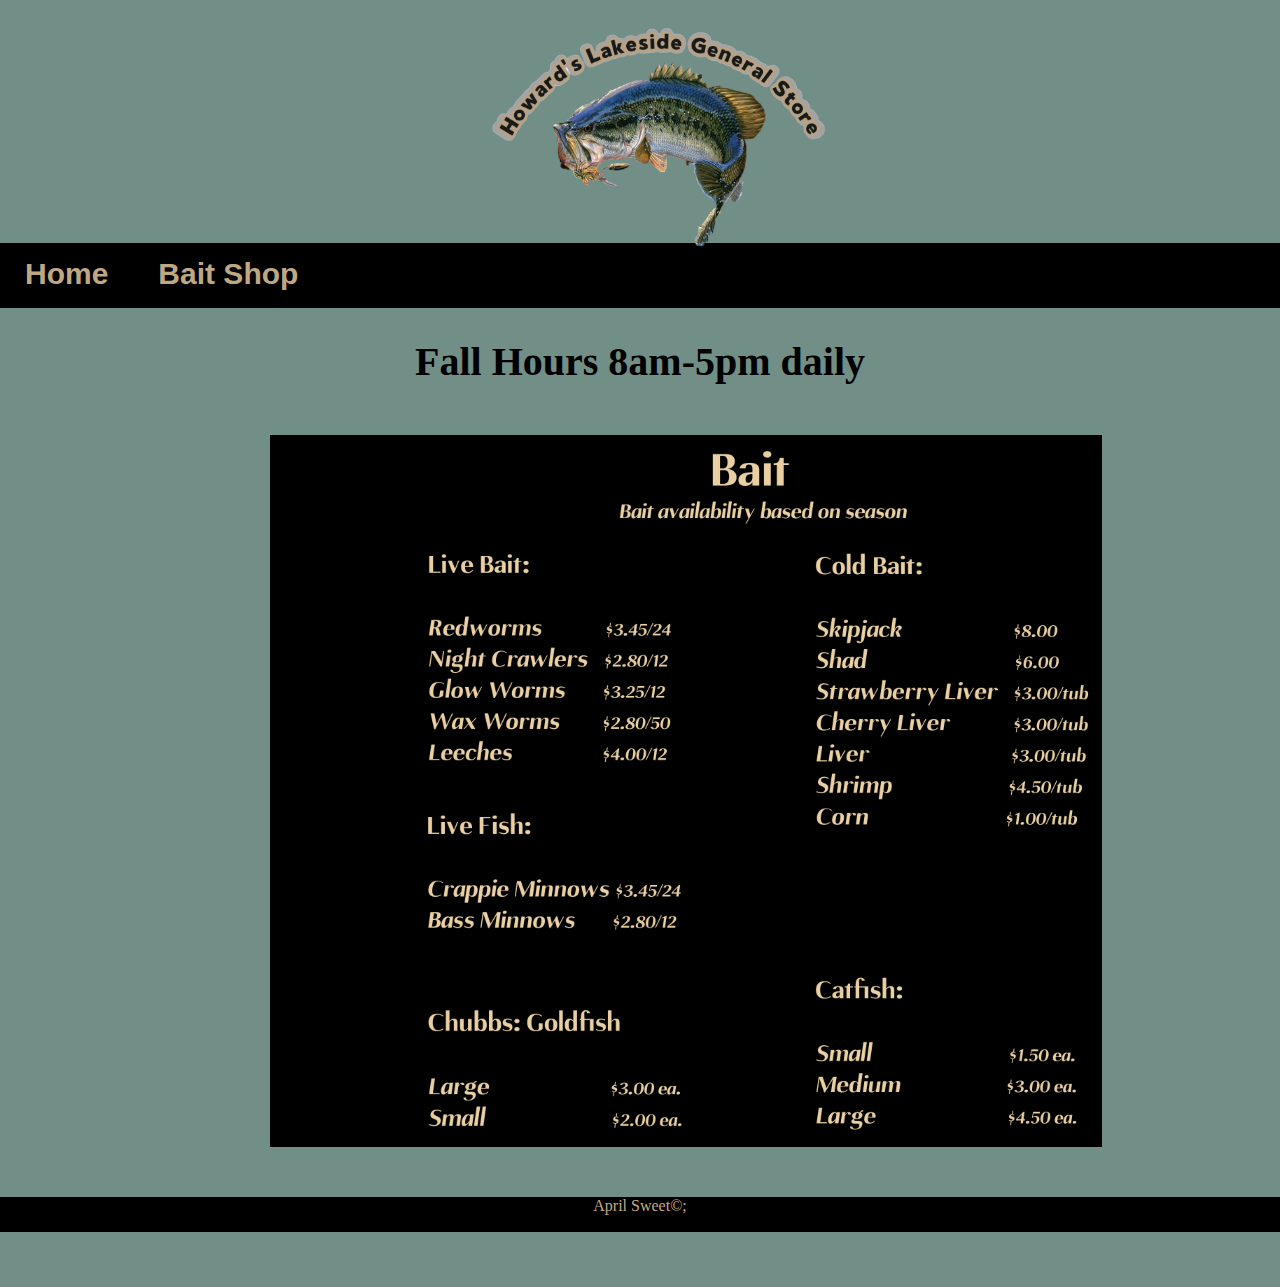
<file: products.html>
<!DOCTYPE html>
<html lang="en">

<head>
    <meta charset="UTF-8">
    <meta http-equiv="X-UA-Compatible" content="IE=edge">
    <meta name="viewport" content="width=device-width, initial-scale=1.0">
    <title>Document</title>
    <link rel="stylesheet" href="styles.css">
</head>

<body>

    <div>
        <img id="logo" src="basslogo.png" alt="Logo">
    </div>
    <nav class="topnav">
        <a href="index.html">Home</a>
        <a href="products.html">Bait Shop</a>
    </nav>
    <!-- end navigation -->
    <main>
        <div>
            <h1 id="blink">
                Fall Hours 8am-5pm daily
            </h1>
        </div>
    </main>
    <table id="fish">
        <tr>
            <td>
                <img id="menu" src="tanmenu.png" alt="Menu">
            </td>
        </tr>
    </table>
    <footer id="foot">
        <p>April Sweet&copy;;</p>
    </footer>

</html>
</file>
<file: styles.css>
/* April Sweet
10/26/2022
Live Bait Website */

/* Browser Reset */
* {
  margin: 0%;
  padding: 0%;
}

/* BEGIN Navigation */
.topnav {
  background-color: black;
  background-position: center;
  background-size: cover;
  height: 65px;
  margin-top: -40px;
  font-family: Verdana, Geneva, Tahoma, sans-serif;
  margin-bottom: 30px;
}

.topnav a {
  float: left;
  color: rgba(233, 207, 162, 0.838);
  text-align: center;
  padding: 14px 25px;
  text-decoration: none;
  font-size: 30px;
  font-weight: bolder;
  text-align: center;
  display: inline;
}

.topnav a:hover {
  background-color: #f5f2f2cb;
  color: black;
}

.topnav a.active {
  background-color: #ecefee;
  color: white;
}

/* END Navigation */

/* BEGIN Body Styling */
body {
  background-color: #0f413597;
  background-size: cover;
}

/* END Body Styling */

/* Page Styling */
#logo {
  position: relative;
  margin-top: 25px;
  margin-left: 35%;
  margin-right: auto;
  width: 35%;
  display: inline-block
}

.p1 {
  position: relative;
  border-style: double;
  border-color: black;
  /* border-radius: 10px; */
  padding-left: 20px;
  margin-right: 30px;
  margin-top: 30px;
  font-size: 22pt;
  font-weight: bold;
  padding-right: 50px;
  text-align: left;
  color: rgba(233, 207, 162, 0.838);
}

#net {
  background-color: black;

  height: 150px;
  padding-bottom: 25px;
  background-size: cover;
  height: 250px;
  margin-left: 30px;
  margin-right: 30px;
}

/* style fall hours blinking */
#blink {
  animation: animate 3.5s linear infinite;
  text-align: center;
  font-size: 40px;
  padding-bottom: 25px;
}

table {
  position: absolute;
}

#spool {
  height: 300px;
  width: auto;
}

#belowtab {
  margin-top: 450px;
}

#face {
  width: 120px;
  height: auto;
}

#bottom {
  /* background-color: black;
  height: auto;
  padding-bottom: 25px;
  padding-top: 20px;
  background-size: cover;
  margin-left: auto;
  margin-right: auto;
  margin-top: 450px;
  position: absolute;
  width: 5365px; */
  background-color: black;
  margin-top: 450px;
  height: 150px;
  padding-bottom: 25px;
  background-size: auto;
  margin-left: auto;
  margin-right: auto;
  width: 100%;
  padding-top: 20px;
}

#map {
  margin-left: 25px;
  padding-left: 50px;
}

#tab2 {
  text-align: center;
}

#p2 {
  text-align: center;
  color: rgba(233, 207, 162, 0.838);
  font-size: 22pt;
  font-weight: bold;
  padding-left: 100px;
  position: static;
  
  }


#fish {
  background-color: black;
  /* position: relative;
  background-size: cover;
  height: auto;
  width: auto;
  margin-left: 350px;
  padding-bottom: 30px;
   margin-right: auto; */

   position: relative;
   margin-top: 25px;
   margin-left: 270px;
   margin-right: auto;
   width: 65%;
   display: block

}

#menu {
  height: auto;
  width: 700px;
  position: relative;
 margin-left: 20%;
  
}

footer {
  background-color: black;
  margin-top: 1000px;
  height: 35px;
  color: rgba(233, 207, 162, 0.838);
  position: relative;
  text-align: center;
  margin-bottom: 55px;
}

#foot {
  background-color: black;
  margin-top: 50px;
  height: 35px;
  color: rgba(233, 207, 162, 0.838);
  position: relative;
  text-align: center;
  margin-bottom: 55px;
}

/* End Page Styling */

/* Responsive */
@media screen and (min-width:768px) {
  tr {
    display: inline-block;
  }

}

/* Blinking  */
@keyframes animate {
  50% {
    opacity: 0;
  }
}

/* close of blinking style */
</file>
